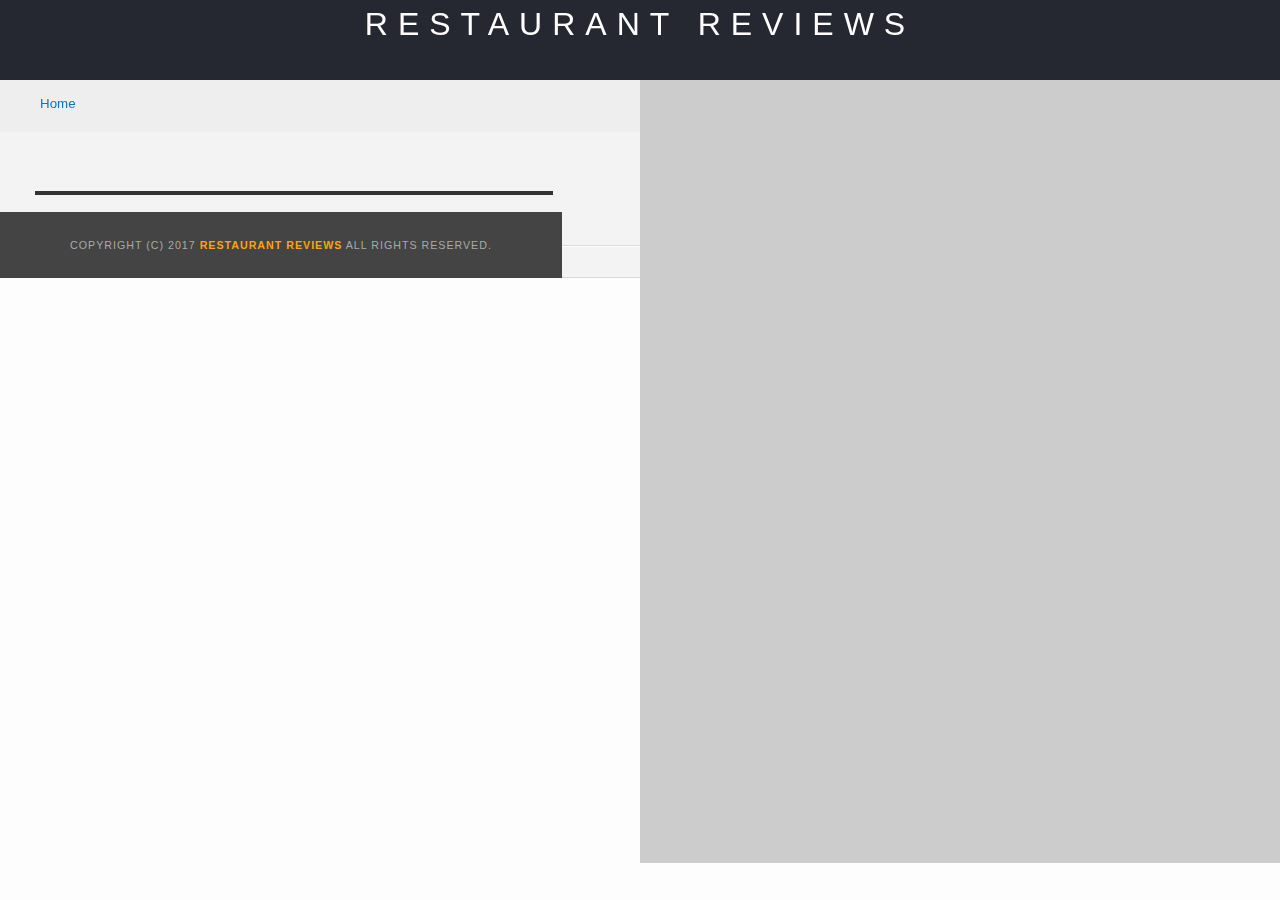
<file: restaurant.html>
<!DOCTYPE html>
<html>

<head>
  <meta charset="UTF-8">
  <meta name="viewport" content="width=device-width, initial-scale=1.0">
  <meta http-equiv="X-UA-Compatible" content="ie=edge">
  <!-- Normalize.css for better cross-browser consistency -->
  <link rel="stylesheet" src="//normalize-css.googlecode.com/svn/trunk/normalize.css" />
  <!-- Main CSS file -->
  <link rel="stylesheet" href="css/styles.css" type="text/css">
  <link rel="stylesheet" href="css/mediaQueries.css">
  <link rel="stylesheet" href="https://unpkg.com/leaflet@1.3.1/dist/leaflet.css" integrity="sha512-Rksm5RenBEKSKFjgI3a41vrjkw4EVPlJ3+OiI65vTjIdo9brlAacEuKOiQ5OFh7cOI1bkDwLqdLw3Zg0cRJAAQ==" crossorigin=""/>
  <title>Restaurant Info</title>
</head>

<body class="inside">
  <!-- Beginning header -->
  <header role="banner" id="restaurantHeader">
    <!-- Beginning nav -->
    <nav role="navigation">
      <h1 ><a aria-label="Home" tabindex="1" id="restaurantheading" href="/">Restaurant Reviews</a></h1>
    </nav>
    <!-- Beginning breadcrumb -->
    <ul id="breadcrumb" aria-label="breadcrumb" role="navigation" >
      <li><a tabindex="2" href="/">Home</a></li>
    </ul>
    <!-- End breadcrumb -->
    <!-- End nav -->
  </header>
  <!-- End header -->

  <!-- Beginning main -->
  <main role="main" aria-label="Resturant's Details and reviews" id="maincontent">
    <!-- Beginning map -->
    <section id="map-container">
      <div role="application" aria-label="Location" id="map"></div>
    </section>
    <!-- End map -->
    <!-- Beginning restaurant -->
    <section id="restaurant-container">
      <h2 id="restaurant-name"></h2>
      <img id="restaurant-img">
      <p id="restaurant-cuisine"></p>
      <p aria-label="street address" id="restaurant-address"></p>
      <table aria-label="Store Hours" id="restaurant-hours"></table>
    </section>
    <!-- end restaurant -->
    <!-- Beginning reviews -->
    <section aria-label="Reviews" id="reviews-container">
      <ul id="reviews-list"></ul>
    </section>
    <!-- End reviews -->
  </main>
  <!-- End main -->

  <!-- Beginning footer -->
  <footer role="contentinfo" id="footer">
    Copyright (c) 2017 <a href="/"><strong>Restaurant Reviews</strong></a> All Rights Reserved.
  </footer>
  <!-- End footer -->
  <script src="https://unpkg.com/leaflet@1.3.1/dist/leaflet.js" integrity="sha512-/Nsx9X4HebavoBvEBuyp3I7od5tA0UzAxs+j83KgC8PU0kgB4XiK4Lfe4y4cgBtaRJQEIFCW+oC506aPT2L1zw==" crossorigin=""></script>
  <!-- Beginning scripts -->
  <!-- Database helpers -->
  <script type="text/javascript" src="js/dbhelper.js"></script>
  <!-- Main javascript file -->
  <script type="text/javascript" src="js/restaurant_info.js"></script>
  <!-- Google Maps -->
 <!--  <script async defer src="https://maps.googleapis.com/maps/api/js?key=AIzaSyA_tKbW6A5pQ-eupxI56myUnHLqYCzOjKo&libraries=places&callback=initMap"></script> -->
  <!-- End scripts -->

</body>

</html>
</file>
<file: css/styles.css>
@charset "utf-8";
/* CSS Document */

body,td,th,p{
	font-family: Arial, Helvetica, sans-serif;
	font-size: 10pt;
	color: #333;
	line-height: 1.5;
}
body {
	background-color: #fdfdfd;
	margin: 0;
	position:relative;
}
ul, li {
	font-family: Arial, Helvetica, sans-serif;
	font-size: 10pt;
	color: #333;
}
a {
	color: orange;
	text-decoration: none;
}
a:hover, a:focus {
	color: #3397db;
	text-decoration: none;
}
a img{
	border: none 0px #fff;
}
h1, h2, h3, h4, h5, h6 {
  font-family: Arial, Helvetica, sans-serif;
  margin: 0 0 20px;
}
article, aside, canvas, details, figcaption, figure, footer, header, hgroup, menu, nav, section {
	display: block;
}

#maincontent {
  background-color: #f3f3f3;
  min-height: 100%;
  
}
#footer {
  background-color: #444;
  color: #aaa;
  font-size: 8pt;
  letter-spacing: 1px;
  padding: 25px;
  text-align: center;
  text-transform: uppercase;
}
/* ====================== Navigation ====================== */
nav {
  width: 100%;
  height: 80px;
  background-color: #252831;
  text-align:center;
}
nav h1 {
  margin: auto;
}
nav h1 a {
  color: #fff;
  font-size: 14pt;
  font-weight: 200;
  letter-spacing: 10px;
  text-transform: uppercase;
}
#breadcrumb {
    padding: 10px 40px 16px;
    list-style: none;
    background-color: #eee;
    font-size: 17px;
    margin: 0;
    width: calc(50% - 80px);
}

/* Display list items side by side */
#breadcrumb li {
    display: inline;
}

/* Add a slash symbol (/) before/behind each list item */
#breadcrumb li+li:before {
    padding: 8px;
    color: black;
    content: "/\00a0";
}

/* Add a color to all links inside the list */
#breadcrumb li a {
    color: #0275d8;
    text-decoration: none;
}

/* Add a color on mouse-over */
#breadcrumb li a:hover {
    color: #01447e;
    text-decoration: underline;
}
/* ====================== Map ====================== */
#map {
  height: 400px;
  width: 100%;
  background-color: #ccc;
}
/* ====================== Restaurant Filtering ====================== */
.filter-options {
  padding-top: 20px;
  padding-bottom: 5px;
  width: 100%;
  height: 100%;
  background-color: #3397DB;
  align-items: center;
}
.filter-options h2 {
  color: white;
  font-size: 1rem;
  font-weight: normal;
  line-height: 1;
  margin: 0 20px;
}
.filter-options select {
  background-color: white;
  border: 1px solid #fff;
  font-family: Arial,sans-serif;
  font-size: 11pt;
  height: 35px;
  letter-spacing: 0;
  margin: 10px;
  padding: 0 10px;
  width: 200px;
}

/* ====================== Restaurant Listing ====================== */
#restaurants-list {
  background-color: #f3f3f3;
  list-style: outside none none;
  margin: 0;
  padding: 30px 15px 60px;
  text-align: center;
  display: flex;
  flex-direction: row;
  flex-wrap: wrap;
  justify-content: center;
}
#restaurants-list li {
  background-color: #fff;
  border: 2px solid #ccc;
  font-family: Arial,sans-serif;
  margin: 15px;
  min-height: 380px;
  padding: 0 30px 25px;
  text-align: left;
  width: 260px;
  max-width: 480px;
}
#restaurants-list .restaurant-img {
  background-color: #ccc;
  display: block;
  margin: 0;
  max-width: 100%;
  min-height: 248px;
  min-width: 100%;
}
#restaurants-list li h2 {
  color: #f18200;
  font-family: Arial,sans-serif;
  font-size: 14pt;
  font-weight: 200;
  letter-spacing: 0;
  line-height: 1.3;
  margin: 20px 0 10px;
  text-transform: uppercase;
}
#restaurants-list p {
  margin: 0;
  font-size: 11pt;
}
#restaurants-list li a {
  background-color: orange;
  border-bottom: 3px solid #eee;
  color: #fff;
  display: inline-block;
  font-size: 10pt;
  margin: 15px 0 0;
  padding: 8px 30px 10px;
  text-align: center;
  text-decoration: none;
  text-transform: uppercase;
}

/* ====================== Restaurant Details ====================== */
.inside header {
  position: fixed;
  top: 0;
  width: 100%;
  z-index: 1000;
}
.inside #map-container {
  background: blue none repeat scroll 0 0;
  height: 87%;
  position: fixed;
  right: 0;
  top: 80px;
  width: 50%;
}
.inside #map {
  background-color: #ccc;
  height: 100%;
  width: 100%;
}
.inside #footer {
  bottom: 0;
  position: absolute;
  width: 40%;
}
#restaurant-name {
  color: #f18200;
  font-family: Arial,sans-serif;
  font-size: 20pt;
  font-weight: 200;
  letter-spacing: 0;
  margin: 15px 0 30px;
  text-transform: uppercase;
  line-height: 1.1;
}
#restaurant-img {
	width: 90%;
}
#restaurant-address {
  font-size: 12pt;
  margin: 10px 0px;
}
#restaurant-cuisine {
  background-color: #333;
  color: #ddd;
  font-size: 12pt;
  font-weight: 300;
  letter-spacing: 10px;
  margin: 0 0 20px;
  padding: 2px 0;
  text-align: center;
  text-transform: uppercase;
	width: 90%;
}
#restaurant-container, #reviews-container {
  border-bottom: 1px solid #d9d9d9;
  border-top: 1px solid #fff;
  padding: 0px 35px 30px;
  width: 45%;
}
#restaurant-container{
  padding-top: 140px; 
}

#reviews-container h2 {
  color: #f58500;
  font-size: 24pt;
  font-weight: 300;
  letter-spacing: -1px;
  padding-bottom: 1pt;
}
#reviews-list {
  margin: 0;
  padding: 0;
}
#reviews-list li {
  background-color: #fff;
    border: 2px solid #f3f3f3;
  display: block;
  list-style-type: none;
  margin: 0 0 30px;
  overflow: hidden;
  padding: 0 20px 20px;
  position: relative;
  width: 85%;
}
#reviews-list li p {
  margin: 0 0 10px;
  
}
#reviews-list li p:first-child {
  font-weight: bold;  
}
#restaurant-hours td {
  color: #666;
}


.inside header {
  position: fixed;
  top: 0;
  width: 100%;
  z-index: 1000;
}

.inside #map-container {
  position: fixed;

}
</file>
<file: css/mediaQueries.css>
/* media queries adds Responsiveness to the page */
@media screen and ( min-width: 602px) {

  #restaurantheading {
    font-size: 2rem;

  }


}

/* this section make the map apear on top,
 when vw reaches 620px for small devices. 
 that way you have a better experience  */
@media screen and (max-width: 620px)  {

  .inside {
    display: flex;
    flex-direction: row;
    width: 100vw;
  }
  

  .inside header{
    order: 0;
    width: 100vw;
  }

  header {
    display: flex;
    flex-direction: column;
  }

  header nav {
    order:0;
    
  }

  header #breadcrumb {
    order:1;
    width: 100vw;
    text-align: center;
  }

  .inside #map-container {
    order: 2;
    position: relative;
    height: 22em;
    width: 100vw;
    top: 140px;
  }

/* .inside #restaurant-name{
  

} */

.inside #restaurant-container {
  width: 100vw;
  margin-top: 1em;
  padding-left: 15px;
}

.inside #reviews-container {
  width: 90vw;
  padding-left: 2em;
}

.inside #footer {
  width: 100vw;
}


}
</file>
